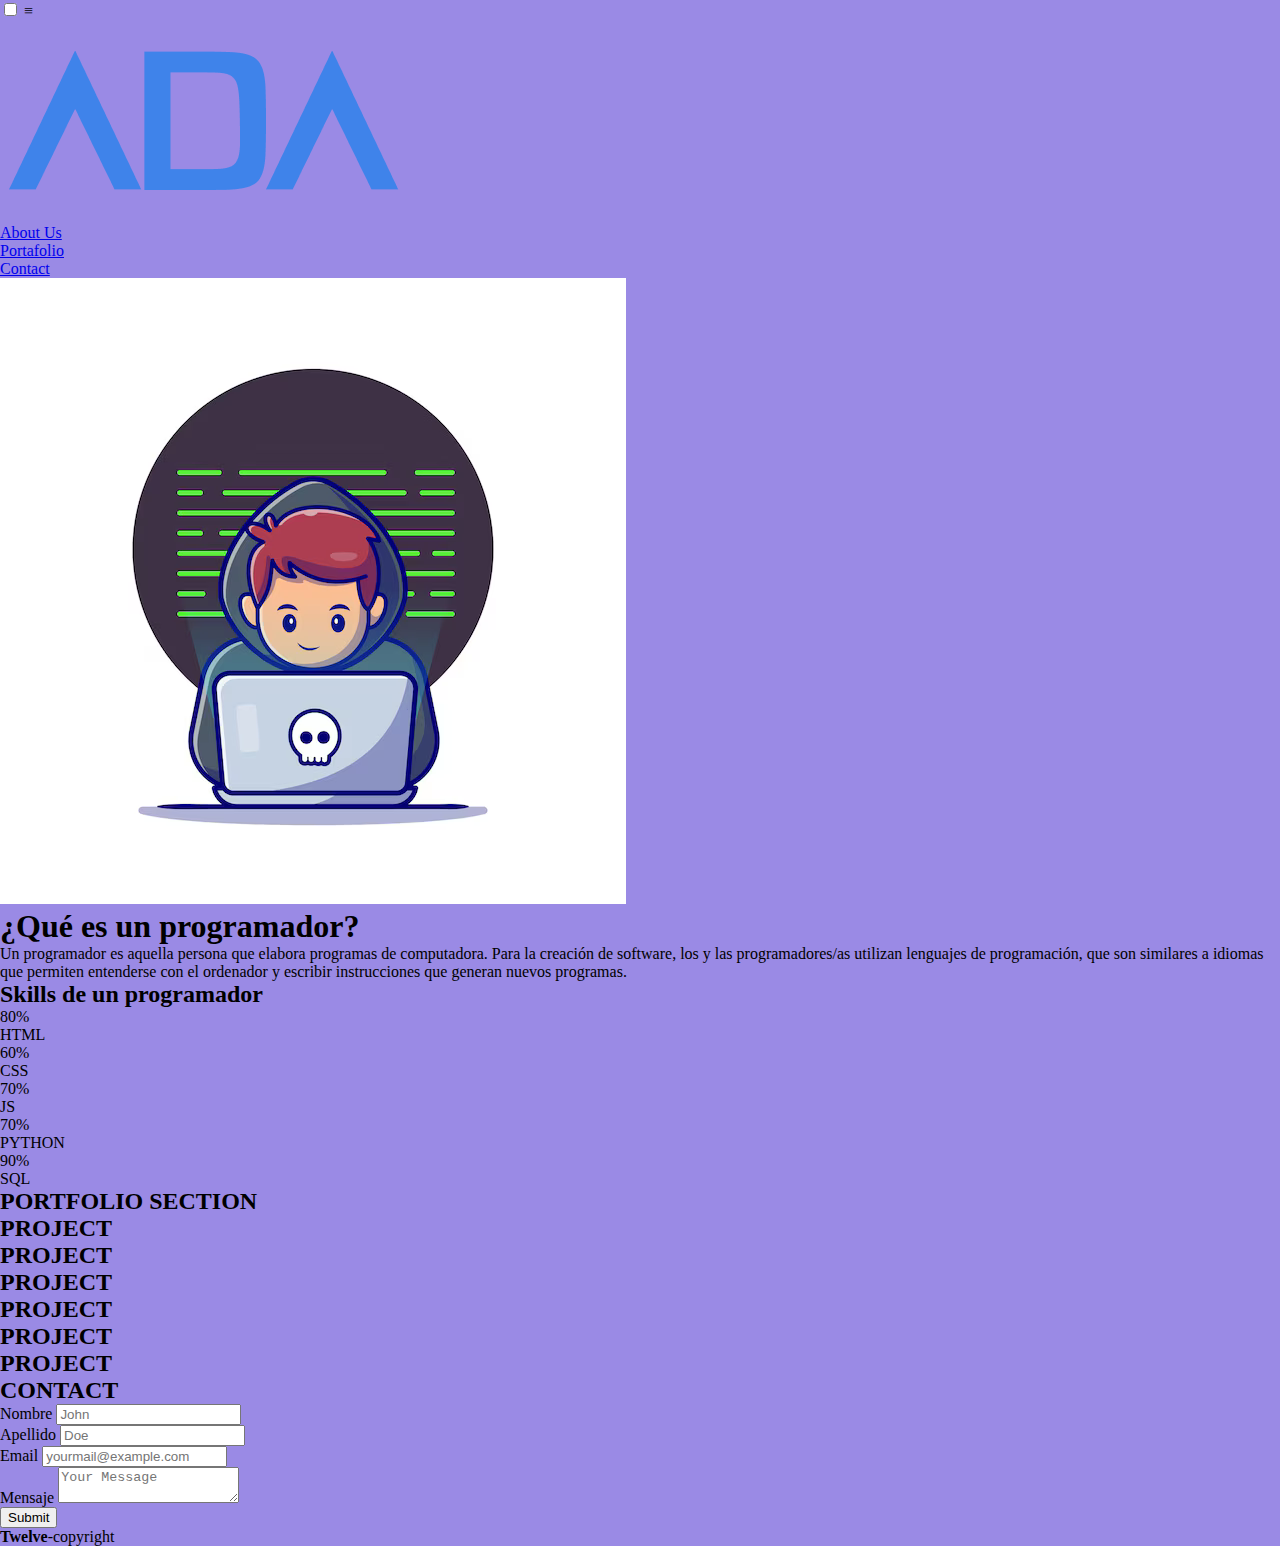
<file: Index.html>
<!DOCTYPE html>
<html lang="es">
<head>
    <meta charset="UTF-8">
    <meta name="viewport" content="width=device-width, initial-scale=1.0">
    <title>Practics Tool</title>
    <link rel="stylesheet" href="Style.css">
    <link rel="icon" href="Imagen.ico">
</head>
<body>
    <header class="header">
        <input type="checkbox" class="header__checkbox" id="open-menu">
        <label for="open-menu" class="header__open-nav-button" role="button">≡</label>
        <div class="header__logo-container">
            <img src="logo.png" class="header__logo">
        </div>
        <nav class="header__nav">
            <ul class="header__nav-list">
                <li class="header__nav-item"><a href="#profile">About Us</a></li>
                <li class="header__nav-item"><a href="#portfolio">Portafolio</a></li>
                <li class="header__nav-item"><a href="#contact">Contact</a></li>
            </ul>
        </nav>
    </header>
    <main class="profile" id="profile">
        <div class="profile__wrapper">
            <div class="profile__img-container">
                <img src="Programador.png" class="profile__img">
            </div>
            <div class="profile__data-container">
                <div class="profile__data">
                    <div class="profile__description">
                        <h1>¿Qué es un programador?</h1>
                        <p>
                            Un programador es aquella persona que elabora programas de computadora. Para la creación de software, los y las programadores/as utilizan lenguajes de programación, que son similares a idiomas que permiten entenderse con el ordenador y escribir instrucciones que generan nuevos programas.
                        </p>
                    </div>
                    <div class="profile__skills-container">
                        <h2>Skills de un programador</h2>
                        <ul>
                            <li class="profile__skill">
                                <div class="load-bar">
                                    <div class="load-bar__bar bar--80">80%</div>
                                </div>
                                <span class="profile__skill-name">HTML</span>
                            </li>


                            <li class="profile__skill">
                                <div class="load-bar">
                                    <div class="load-bar__bar bar--60">60%</div>
                                </div>
                                <span class="profile__skill-name">CSS</span>
                            </li>


                            <li class="profile__skill">
                                <div class="load-bar">
                                    <div class="load-bar__bar bar--70">70%</div>
                                </div>
                                <span class="profile__skill-name">JS</span>
                            </li>


                            <li class="profile__skill">
                                <div class="load-bar">
                                    <div class="load-bar__bar bar--70">70%</div>
                                </div>
                                <span class="profile__skill-name">PYTHON</span>
                            </li>


                            <li class="profile__skill">
                                <div class="load-bar">
                                    <div class="load-bar__bar bar--90">90%</div>
                                </div>
                                <span class="profile__skill-name">SQL</span>
                            </li>
                        </ul>
                    </div>
                </div>
            </div>
        </div>
    </main>
    <section class="portfolio" id="portfolio">
        <h2 class="portfolio__title">PORTFOLIO SECTION</h2>
        <div class="portfolio__project-container">
            <div class="portfolio__project">
                <h2 class="portfolio__project-name">PROJECT</h2>
            </div>
            <div class="portfolio__project">
                <h2 class="portfolio__project-name">PROJECT</h2>
            </div>
            <div class="portfolio__project">
                <h2 class="portfolio__project-name">PROJECT</h2>
            </div>
            <div class="portfolio__project">
                <h2 class="portfolio__project-name">PROJECT</h2>
            </div>
            <div class="portfolio__project">
                <h2 class="portfolio__project-name">PROJECT</h2>
            </div>
            <div class="portfolio__project">
                <h2 class="portfolio__project-name">PROJECT</h2>
            </div>
        </div>
    </section>
    <section class="form" id="contact">
        <h2 class="form__title">CONTACT</h2>
        <form class="form__form">
            <div class="form__input-container">
                <label> Nombre
                    <input type="text" placeholder="John">
                </label>
            </div>
            <div class="form__input-container">
                <label> Apellido
                    <input type="text" placeholder="Doe">
                </label>
            </div>
            <div class="form__input-container">
                <label> Email
                    <input type="email" placeholder="yourmail@example.com ">
                </label>
            </div>
            <div class="form__input-container">
                <label> Mensaje
                    <textarea placeholder="Your Message"></textarea>
                </label>
            </div>
            <div class="form__input-container">
                    <input type="submit">
            </div>
        </form>
    </section>
    <footer><strong>Twelve</strong>-copyright</footer>
</body>
</html>
</file>
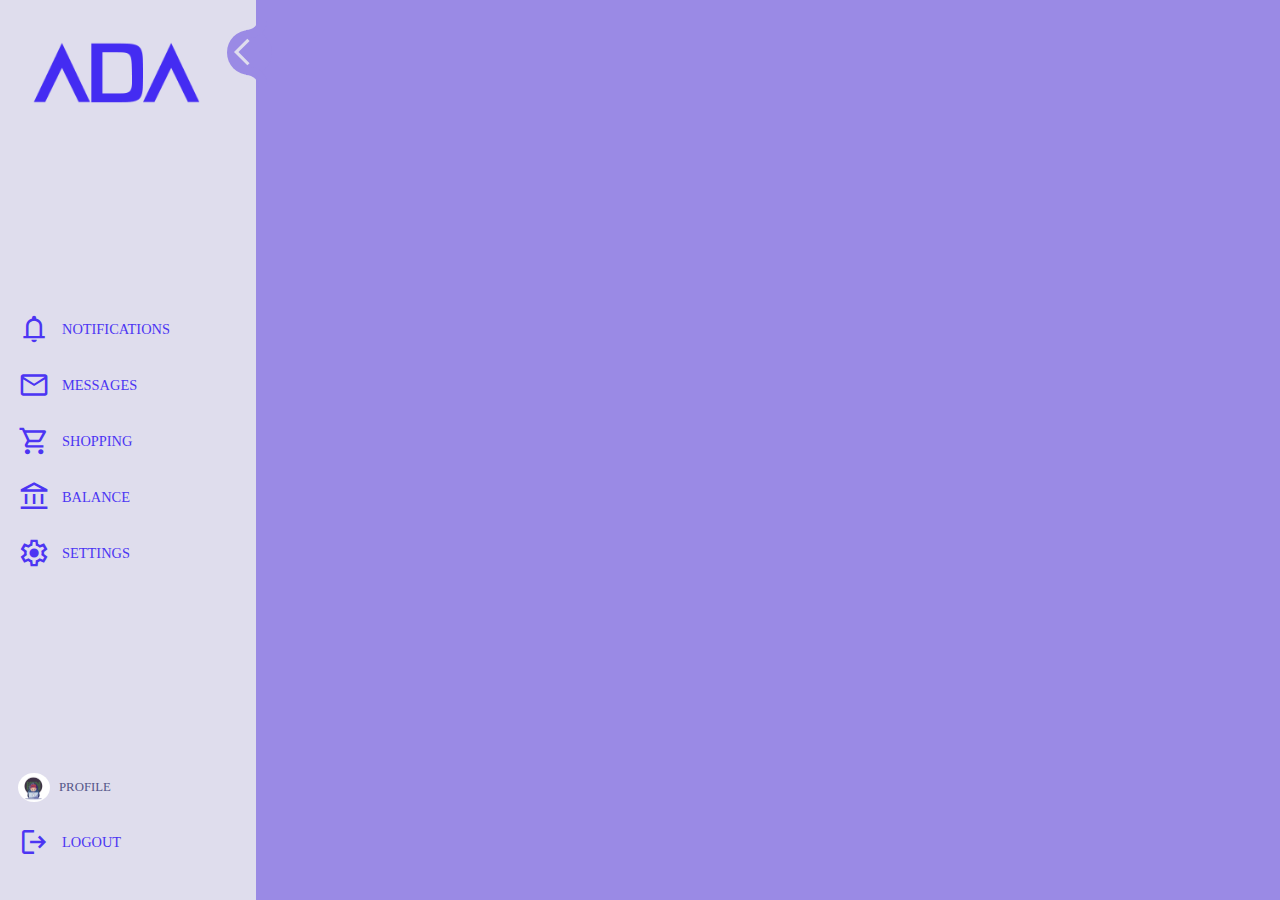
<file: Sidebar.html>
<!DOCTYPE html>
<html lang="es">
<head>
    <meta charset="UTF-8">
    <meta name="viewport" content="width=device-width, initial-scale=1.0">
    <title>Web</title>
    <link rel="stylesheet" href="Sidebar.css">
    <link href="https://fonts.googleapis.com/css2?family=Material+Symbols+Outlined" rel="stylesheet" />
</head>
<body>
    <aside class="sidebar">
        <form class="sidebar__form">
            <input type="checkbox" id="open-menu">
            <label for="open-menu"class="material-symbols-outlined">arrow_back_ios</label>
            <label for="open-menu"class="material-symbols-outlined open-button">arrow_forward_ios</label>
        </form>
        <picture class="sidebar__picture">
            <source srcset="logo-small.png" media="(max-width:57.5rem)">
            <img src="logoL.png">
        </picture>
        <nav class="sidebar__nav">
            <ul>
                <li class="sidebar__item"><span class="material-symbols-outlined">Notifications</span>
                    <a href="#">notifications</a>
                </li>
                <li class="sidebar__item"><span class="material-symbols-outlined">mail</span>
                    <a href="Index.html" target="_blank">Messages</a>
                </li>
                <li class="sidebar__item"><span class="material-symbols-outlined">Shopping_cart</span>
                    <a href="#">Shopping</a>
                </li>
                <li class="sidebar__item"><span class="material-symbols-outlined">account_balance</span>
                    <a href="#">Balance</a>
                </li>
                <li class="sidebar__item"><span class="material-symbols-outlined">Settings</span>
                    <a href="#">Settings</a>
                </li>
            </ul>
        </nav>
        <div class="sidebar__profile">
            <ul>
                <li class="sidebar__item item--profile">
                    <img src="Programador-small.png">
                    <span class="profile-option">Profile</span>
                </li>
                <li class="sidebar__item">
                    <span class="material-symbols-outlined">logout</span>
                    <a href="#">Logout</a>
                </li>
            </ul>
        </div>
    </aside>
</body>
</html>
</file>
<file: Style.css>
* {
    box-sizing: border-box;
}

body {
    background-color: var(--bg-color);
    font-family: "Montserrat";
    --bg-color: #9a8ae5;
    --chat-color: #dfdded;
    --dark-color: #4c35f3;
}

body,div,ul,li,a,h1,h2,h3,h4,p {
    margin: 0;
    padding: 0;
}

.chat {
    max-width: clamp(300px, 70%, 600px);
    background-color: var(--chat-color);
    margin: 50px auto;
    border-radius: 20px;
    box-shadow: 2PX 2PX 6PX #0003;
}

.chat__user {
    display: flex;
    align-items: center;
    border-bottom: 1px solid var(--dark-color);
}

.chat__user img {
    max-width: 2.4rem;
    border-radius: 50%;
    margin: 4px;
}

.chat__content {
    padding: 12px;
}

.msg {
    background-color: var(--bg-color);
    color: #fff;
    font-size: .6rem;
    padding: 7px;
    border-radius: 9px 0px 9px 0;
    position: relative;
    z-index: 20;
    max-width: clamp(300px, 70%, 800px);
    margin: 6px;
    width: fit-content;
}

.msg::before {
    content: "";
    position: absolute;
    height: 18px;
    width: 18px;
    background-color: var(--bg-color);
    bottom: -3px;
    left: -4px;
    clip-path: polygon(43% 0, 0% 100%, 100% 68%);
    z-index: -1;
}

.self {
    background-color: var(--dark-color);
    margin-left: auto;
    border-radius: 0px 9px 0 9px;
}

.self::before {
    background-color: var(--dark-color);
    clip-path: polygon(57% 0%, 100% 100%, 0% 68%);
    bottom: -3px;
    left: auto;
    right: -4px;
}

.msg__enviar {
    text-align: center; /* Mantiene el contenido centrado */
    margin-top: 20px;
}

.msg__enviar input {
    width: 70%; /* Ajusta el ancho del input */
    padding: 10px;
    border-radius: 6px;
    border: 1px solid #ccc;
    outline: none;
    display: inline-block; /* Hace que el input y el botón estén uno al lado del otro */
    vertical-align: middle; /* Alinea verticalmente el input con el botón */
}

.msg__enviar .btn-enviar {
    display: inline-block; /* Hace que el botón esté al lado del input */
    padding: 8px;
    background-color: var(--dark-color);
    border: none;
    color: #fff;
    border-radius: 6px;
    cursor: pointer;
    vertical-align: middle; /* Alinea el botón con el input */
}

.msg__enviar .btn-enviar:hover {
    background-color: #3a2dc7; /* Cambia de color al pasar el mouse */
}

.material-icons {
    vertical-align: middle;
}
</file>
<file: Sidebar.css>
* {
    box-sizing: border-box;
}

body,div,ul,li,a,h1,h2,h3,h4 {
    margin: 0;
    padding: 0;
}

label, .sidebar__nav {
    user-select: none;
}

body {
    --bg-color: #9a8ae5;
    --sidebar-color: #dfdded;
    --dark-color: #4c35f3;
    --text-color: #558;
    background-color: var(--bg-color);
    font-family: "Montserrat";
}

/*--SIDEBAR STYLES--*/

.sidebar {
    background-color: var(--sidebar-color);
    position: fixed;
    height: 100dvh;
    width: clamp(220px, 20vw, 300px);
    font-size: clamp(1rem, 2.2vw, 3rem);
    display: flex;
    flex-direction: column;
    justify-content: space-between;
    padding: 30px 0 30px 6px;
}

.sidebar__nav ul {
    display: flex;
    flex-direction: column;
    justify-content: center;
    width: 100%;
}

.sidebar__item {
    list-style: none;
    display: flex;
    align-items: center;
    text-transform: uppercase;
    font-size: .9rem;
    padding-right: 6px;
    color: var(--dark-color);
    border-radius: 12px 0 0 12px;
    position: relative;
}

.sidebar__item span {
    margin: 0;
    padding: 12px;
    font-size: 2rem;
}

.sidebar__item a {
    color: inherit;
    text-decoration: none;
}

.sidebar__item:hover {
    background-color: var(--bg-color);
    color: var(--sidebar-color);
}

.sidebar__item::before,
.sidebar__item::after {
    content: "";
    background-color: var(--bg-color);
    position: absolute;
    right: 0;
    width: 18px;
    height: 18px;
    background-color: transparent;
}

.sidebar__item:hover::after {
    bottom: -18px;
    border-top-right-radius: 25px;
    box-shadow: 4px -4px 0  4px var(--bg-color);
}

/* SIDEBAR PICTURES STYLES */

.sidebar__picture {
    margin-left: 1.5rem;
    position: relative;
    z-index: 10;
}

.sidebar__picture img {
    width: clamp(4rem, 75%, 20rem);
}

.sidebar__item:hover::before {
    top: -18px;
    border-bottom-right-radius: 25px;
    box-shadow: 4px 4px 0 4px var(--bg-color);
}

/* SIDEBAR PROFILE MENU STYLES */

.sidebar__profile img {
    border-radius: 50%;
    width: 2rem;
}

.item--profile .profile-option {
    font-size: .8rem;
    color: var(--text-color);
    padding: 0 12px 0 9px;
    color: inherit;
}

.item--profile {
    margin: 12px;
    width: fit-content;
    color: var(--text-color);
}

.item--profile:hover {
    border-radius: 25px;
    color: var(--sidebar-color);
}

.item--profile::before, .item--profile::after {
    display: none;
}

.sidebar__nav {
    flex: 1;
    display: flex;
}

input[type="checkbox"] {
    display: none;
}

.sidebar__form {
    position: absolute;
    z-index: 20;
    right: -1rem;
}

.sidebar__form .open-button {
    display: none;
}

.sidebar label {
    position: relative;
    background-color: var(--bg-color);
    color: var(--sidebar-color);
    font-size: 2rem ;
    border-radius: 50%;
    padding: .4rem;
}

.sidebar label::before,
.sidebar label::after {
    content: "";
    background-color: var(--bg-color);
    position: absolute;
    width: 13px;
    height: 25px;
    background-color: transparent;
}

.sidebar label::before {
    top: -25px;
    left: 19px;
    border-bottom-right-radius: 25px;
    box-shadow: 4px 4px 0 4px var(--bg-color);
}

.sidebar label::after {
    bottom : -25px;
    left: 19px;
    border-top-right-radius: 25px;
    box-shadow: 4px -4px 0 4px var(--bg-color);
}

input[type="checkbox"]:checked ~ label {
    color: var(--bg-color);
    background-color: var(--sidebar-color);
}

input[type="checkbox"]:checked ~ label::after,
input[type="checkbox"]:checked ~ label::before {
    display: none;
}

.sidebar:has(input[type="checkbox"]:checked) {
    width: fit-content;
}

.sidebar:has(input[type="checkbox"]:checked) .sidebar__form label {
    display: none;
}

.sidebar:has(input[type="checkbox"]:checked) .sidebar__form .open-button {
    display: block;
}

.sidebar:has(input[type="checkbox"]:checked) .sidebar__form {
    top: 4rem;
    width: fit-content;
}

.sidebar:has(input[type="checkbox"]:checked) .sidebar__picture img {
    max-width: 3.4rem;
}

.sidebar:has(input[type="checkbox"]:checked) .sidebar__picture {
    margin-left: 0;
}

.sidebar:has(input[type="checkbox"]:checked) picture {
    width: fit-content;
    margin-left: .75rem;
}

.sidebar:has(input[type="checkbox"]:checked) :is(.sidebar__item a, .profile-option) {
    display: none;
}
</file>
